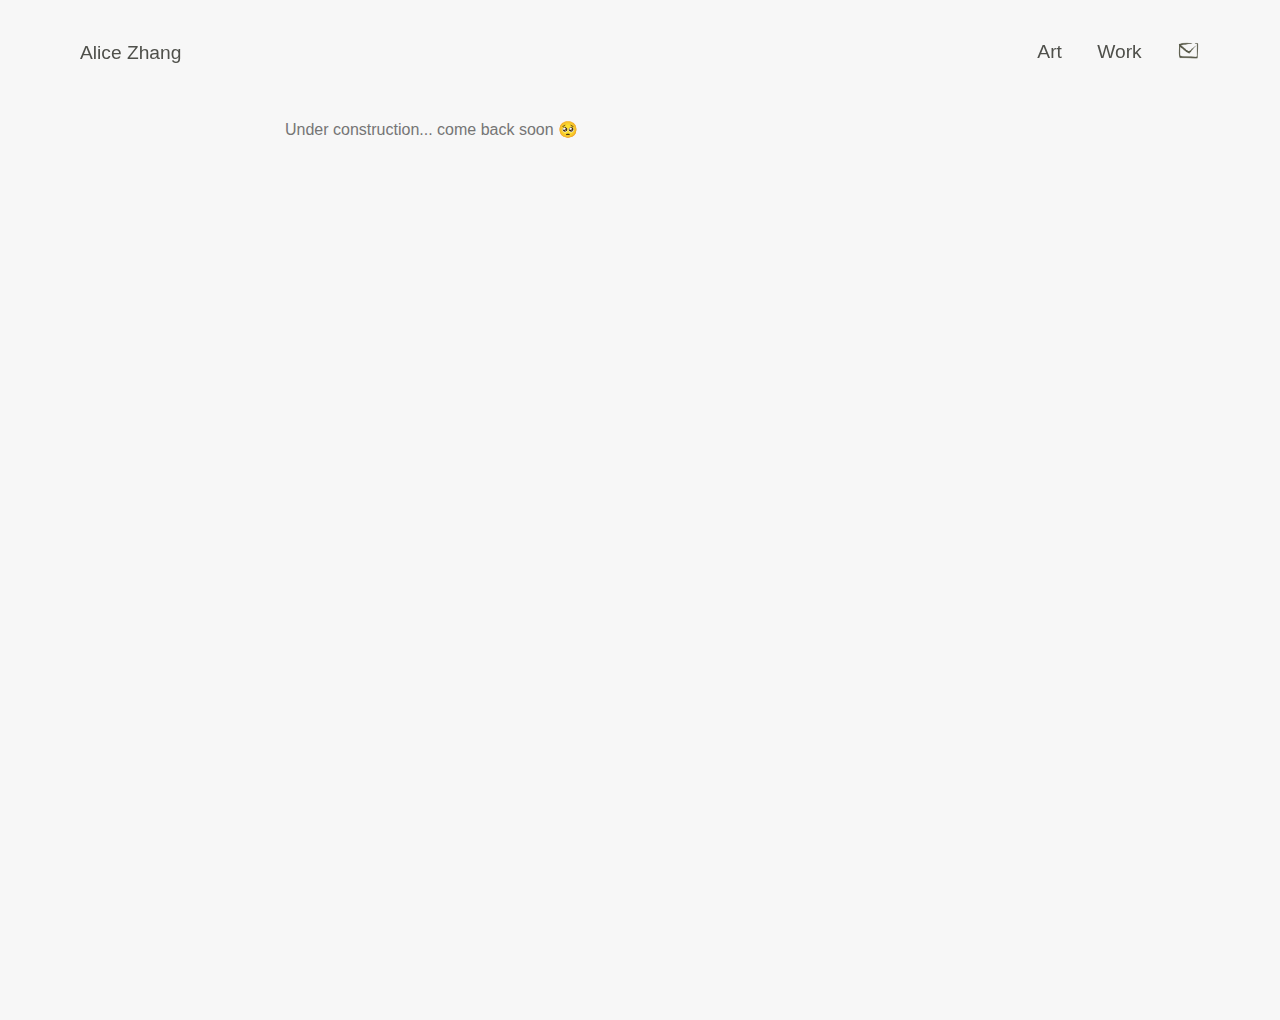
<file: tea.html>
<!doctype html>
<html lang="en">
<head>
  <link rel="preconnect" href="https://fonts.googleapis.com">
  <link rel="preconnect" href="https://fonts.gstatic.com" crossorigin>
  <link href="https://fonts.googleapis.com/css2?family=Averia+Sans+Libre:ital,wght@0,300;0,400;0,700;1,300;1,400;1,700&display=swap" rel="stylesheet">
  
  <meta charset="utf-8" />
  <meta name="viewport" content="width=device-width,initial-scale=1" />
  <title>alice's website</title>
  <link rel="icon" type="image/png" href="assets/img/icon.png" />

  <link rel="stylesheet" href="styles.css" />
</head>

<body>
  <header>
    <div class="logo"><a href="index.html">Alice Zhang</a></div>
    <nav>
        <a href="art.html">Art</a>  <a href="work.html">Work</a>  <a href="mailto:alice.zhang@psy.ox.ac.uk"><img src="assets/img/email.png" alt="Email" class="email-icon"></a>
    </nav>
  </header>
  <main style="height:100%">
    <p>
     Under construction... come back soon &#129402
    </p>
    </div>
  </main>


</body>
</html>
</file>
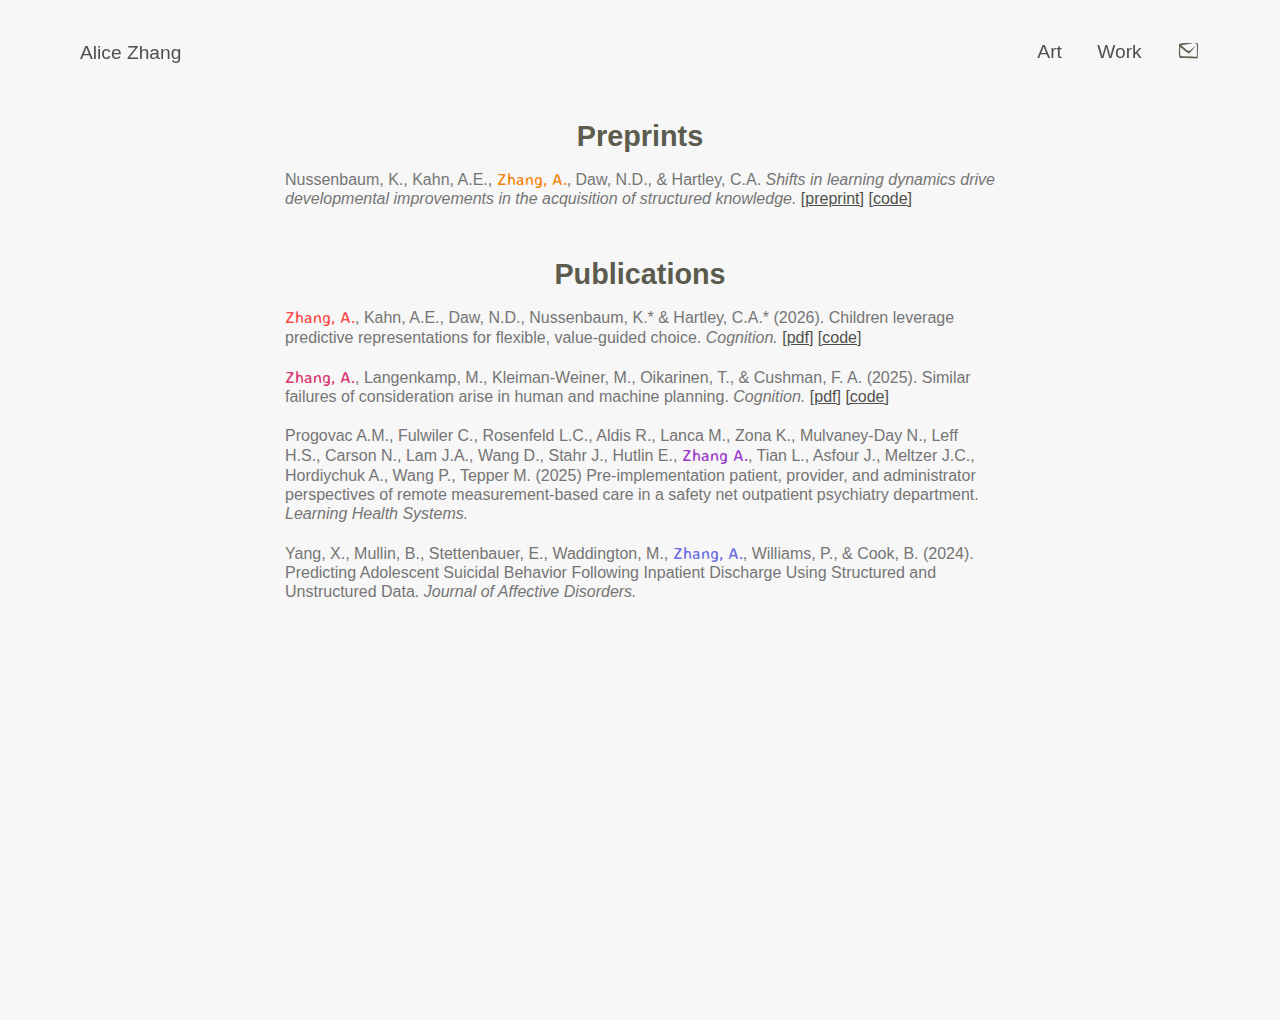
<file: work.html>
<!doctype html>
<html lang="en">
<head>
  <link rel="preconnect" href="https://fonts.googleapis.com">
  <link rel="preconnect" href="https://fonts.gstatic.com" crossorigin>
  <link href="https://fonts.googleapis.com/css2?family=Averia+Sans+Libre:ital,wght@0,300;0,400;0,700;1,300;1,400;1,700&display=swap" rel="stylesheet">
  
  <meta charset="utf-8" />
  <meta name="viewport" content="width=device-width,initial-scale=1" />
  <title>alice's website</title>
  <link rel="icon" type="image/png" href="assets/img/icon.png" />

  <link rel="stylesheet" href="styles.css" />
  <style>
    ul {
        list-style: none; /* Remove bullet points */
        padding-left: 0; /* Remove default left padding */
        margin-bottom: 0;
    }

    li {
        margin-bottom: 20px; /* Add space between list items */
        line-height: 1.2; /* Improve readability */
    }
    
    main a {
        text-decoration: underline;
    }
  </style>
</head>

<body>
  <header>
    <div class="logo"><a href="index.html">Alice Zhang</a></div>
    <nav>
        <a href="art.html">Art</a>  <a href="work.html">Work</a>  <a href="mailto:alice.zhang@psy.ox.ac.uk"><img src="assets/img/email.png" alt="Email" class="email-icon"></a>
    </nav>
  </header>
  <main>
    <h1>Preprints</h1>
    <ul>
        <li>Nussenbaum, K., Kahn, A.E., <span class="highlight1">Zhang, A.</span>, Daw, N.D., & Hartley, C.A. <em>Shifts in learning dynamics drive developmental improvements in the acquisition of structured knowledge.</em> <a href="https://osf.io/preprints/psyarxiv/amvth_v1">[preprint]</a> <a href="https://osf.io/6zwe2/overview">[code]</a></li>
    </ul>
    <h1>Publications</h1>
    <ul>
        <li><span class=highlight2>Zhang, A.</span>, Kahn, A.E., Daw, N.D., Nussenbaum, K.* & Hartley, C.A.* (2026). Children leverage predictive representations for flexible, value-guided choice. <em>Cognition.</em> <a href="papers/Zhang_2026_Cognition.pdf">[pdf]</a> <a href="https://github.com/licezhang/developmental_SR_replay">[code]</a></li>
        <li><span class=highlight3>Zhang, A.</span>, Langenkamp, M., Kleiman-Weiner, M., Oikarinen, T., & Cushman, F. A. (2025). Similar failures of consideration arise in human and machine planning. <em>Cognition.</em> <a href="papers/Zhang_2025_Cognition.pdf">[pdf]</a> <a href="https://github.com/licezhang/RL_trolley_puzzles">[code]</a></li>
        <li>Progovac A.M., Fulwiler C., Rosenfeld L.C., Aldis R., Lanca M., Zona K., Mulvaney-Day N., Leff H.S., Carson N., Lam J.A., Wang D., Stahr J., Hutlin E., <span class="highlight4">Zhang A.</span>, Tian L., Asfour J., Meltzer J.C., Hordiychuk A., Wang P., Tepper M. (2025) Pre‐implementation patient, provider, and administrator perspectives of remote measurement‐based care in a safety net outpatient psychiatry department. <em>Learning Health Systems.</em></li>
        <li>Yang, X., Mullin, B., Stettenbauer, E., Waddington, M., <span class="highlight5">Zhang, A.</span>, Williams, P., & Cook, B. (2024). Predicting Adolescent Suicidal Behavior Following Inpatient Discharge Using Structured and Unstructured Data. <em>Journal of Affective Disorders.</em></li>
    </ul>
  </main>
</body>
</html>
</file>
<file: styles.css>
body {
    margin: 0;
    padding: 0;
    font-family: 'Avenir Light', sans-serif;
    background-color: #f7f7f7; /* light beige */
    color: #757575;
    height: 100vh;
    overflow: hidden;
}

header {
    display: flex;
    align-items: center;
    justify-content: space-between;
    font-size: 1.2rem;
    font-family: 'Avenir bold', sans-serif;
    position: fixed;
    top: 0;
    left: 0;
    right: 0;
    width: 100%;
    padding: 40px 80px;
    box-sizing: border-box;
}

.email-icon {
    margin-bottom:5px;
    width:23px;
    vertical-align:middle;
}

.link {
    text-decoration: underline;
}

nav a {
    margin-left: 30px;
    transition: color 0.2s ease;
}

a {
    color: #4f504b;
    text-decoration: none;
}

a:hover {
    color: #757575;
}

main {
    max-width: 790px;
    margin: 0 auto;
    padding: 0 40px;
    margin-top: 120px; /* Reasonable margin below fixed header */
    box-sizing: border-box;
}

span{
    font-size: 1.05rem;
    font-family: "Averia Sans Libre", sans-serif;
}

.highlight1 {
    color: #F5840C;
}
.highlight2 {
    color: #FC4A4A;
}
.highlight3 {
    color: #DA356E;
}
.highlight4 {
    color: #9C3BCC;
}
.highlight5 {
    color: #6B6BE2;
}
.highlight6 {
    color: #7D8921;
}
.highlight7 {
    color: #316C0F;
}

h1 {
    font-size: 1.8rem;
    text-align: center;
    margin-top: 50px;
    margin-bottom:0px;
    color: #5b5c4e;
}

.fruit-word {
    cursor:pointer;
    pointer-events:auto; /* words should receive clicks even though canvas covers page */
}

#stage { position:fixed; left:0; top:0; width:100%; height:100%; pointer-events:none; display:block; }
.content { padding:36px; max-width:900px; margin:0 auto; line-height:1.7; position:relative; z-index:1; }

@media (max-width: 630px) {
    header {
        padding: 20px 20px !important;
        font-size: 1rem;
        position: relative !important;
    }
    main{
        margin-top: 0 !important;
    }
    body{ overflow: auto !important; }
    nav a {
        margin-left: 20px;
    }
}
</file>
